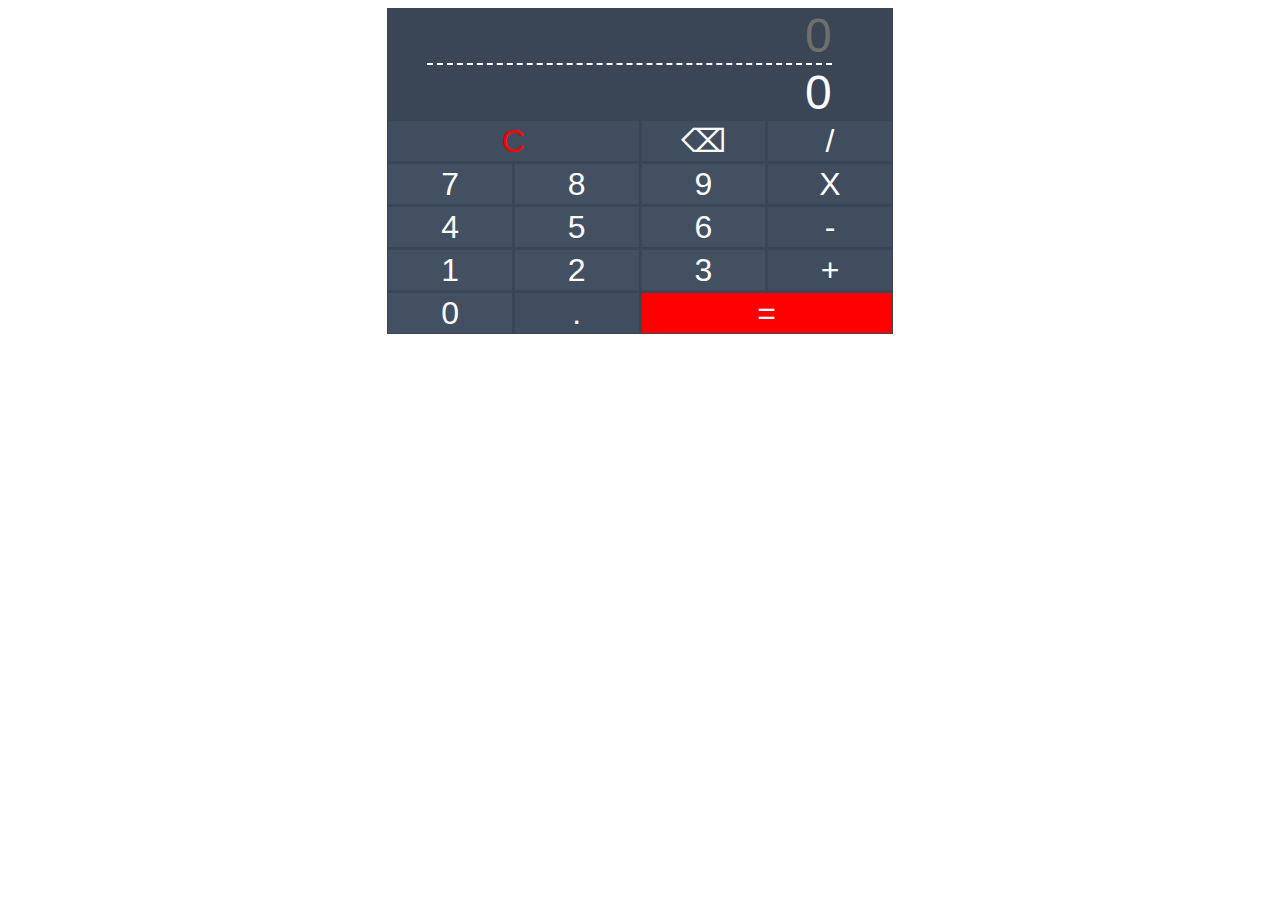
<file: index.html>
<!DOCTYPE html>
<html>
  <head>
    <meta charset="utf-8" />
    <title>Calculator using HTML Example</title>
    <script src="js/index.js"></script>
    <script src="js/calculator.js"></script>
    <link rel="stylesheet" href="css/style.css" />
  </head>
  <body>
    <div id="root"></div>
  </body>
</html>
</file>
<file: css/style.css>
.container {
  width: 40%;
  height: auto;
  margin: 0 auto;
  background-color: #2e4f4f;
}

.calculator {
  width: 100%;
  height: auto;
  text-align: center;
  display: flex;
  flex-direction: column;
}

.calculator_display {
  width: 100%;
  height: 40%;
  background-color: #3a4655;
  display: grid;
}

.calculator_display * {
  font-size: 3em;
  font-family: "Roboto", sans-serif;
  font-weight: 300;
  width: 100%;
  text-align: right;
  margin-left: 40px;
  width: 80%;
}

.operation {
  color: #716e6e;
  border-bottom: 2px dashed white;
}

.result {
  color: #fcfcfd;
}

.calculator_keys {
  width: 100%;
  height: 60%;
  background-color: #3a4655;
  display: grid;
  grid-template-columns: repeat(4, 1fr);
  grid-template-rows: repeat(5, 1fr);
  grid-gap: 1px;
}

.key {
  height: 40px;
  background-color: #425062;
  border: 1px solid #3a4655;
  color: #fcfcfd;
  font-size: 2em;
  font-family: "Roboto", sans-serif;
  font-weight: 300;
  display: flex;
  justify-content: center;
  align-items: center;
  cursor: pointer;
}

.key:hover {
  background-color: #3a4655;
}

.calculator_keys span:first-child(1) {
  color: red;
  display: none;
}
.key_number {
  background-color: #425062;
}

.key_operator {
  background-color: #404d5e;
}

.calculator_keys > span:nth-child(1) {
  color: red;
}

.col-equal {
  grid-column: 3 / 5;
  background-color: red;
}

.col-c {
  grid-column: 1 / 3;
  background-color: #404d5e;
}
</file>
